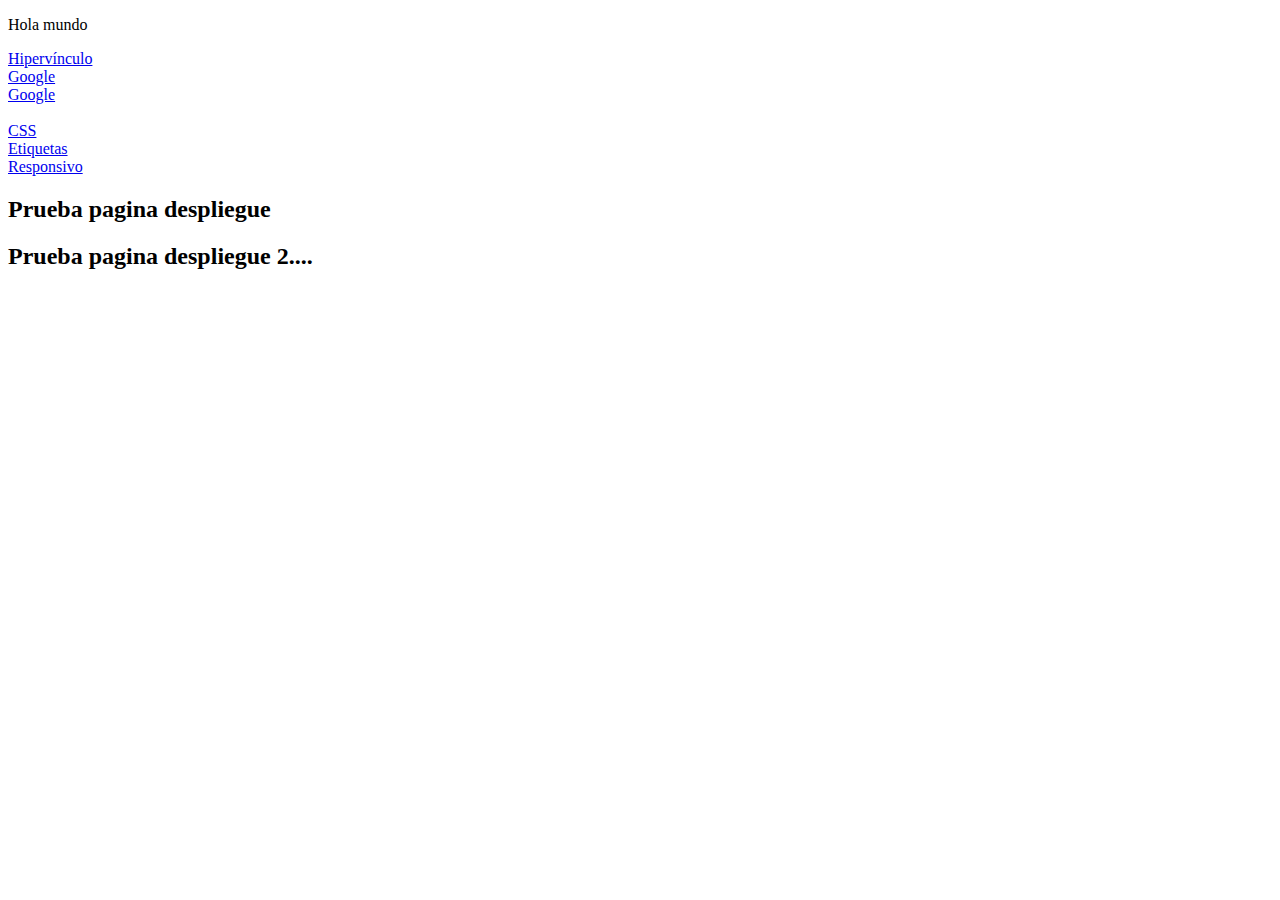
<file: index.html>
<!-- https://developer.mozilla.org/es/docs/Web/HTML/Element -->

<!DOCTYPE html>
<!-- <!DOCTYPE HTML PUBLIC "-//W3C//DTD HTML 4.01//EN"
            "http://www.w3.org/TR/html4/strict.dtd"> -->
<html lang="es">
  <head>
    <title>Titulo de la pagina</title>
  </head>
  <body>
    <p>Hola mundo</p>
    <a href="page.html">Hipervínculo</a>
    <br />
    <a href="https://www.google.com/">Google</a>
    <br />
    <a href="https://www.google.com/" target="_blank" rel="noopener">Google</a>

    <br />
    <br />
    <a href="css.html">CSS</a>
    <br />
    <a href="bodyTags.html">Etiquetas</a>
    <br />
    <a href="responsive.html">Responsivo</a>

    <h2>Prueba pagina despliegue</h2>

    <h2>Prueba pagina despliegue 2....</h2>
  </body>
</html>
</file>
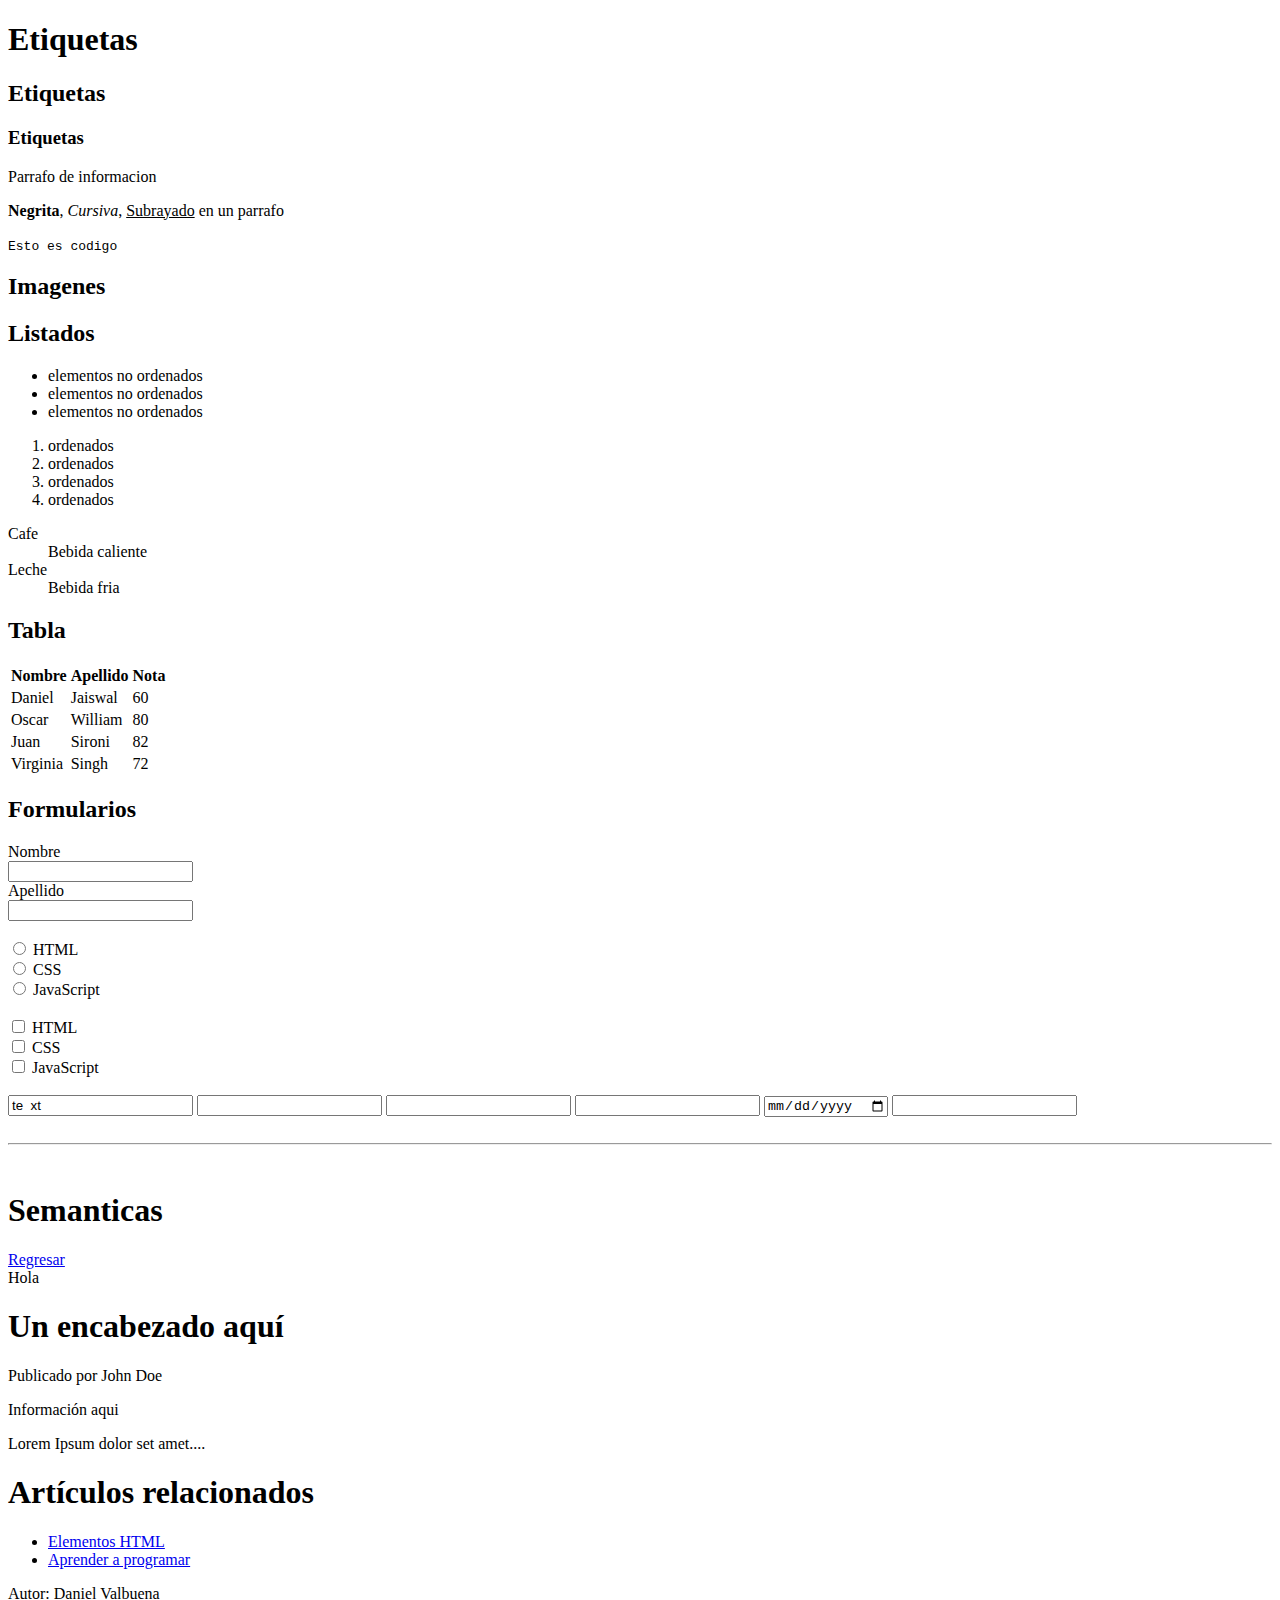
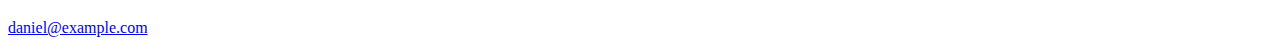
<file: bodyTags.html>
<!DOCTYPE html>
<html>
  <head>
    <title>Etiquetas Body</title>
  </head>
  <body>
    <h1>Etiquetas</h1>
    <h2>Etiquetas</h2>
    <h3>Etiquetas</h3>

    <p>Parrafo de informacion</p>
    <p><b>Negrita</b>, <i>Cursiva</i>, <u>Subrayado</u> en un parrafo</p>
    <code>Esto es codigo</code>
    <h2>Imagenes</h2>
    <!-- <img src="" /> -->
    <h2>Listados</h2>
    <ul>
      <li>elementos no ordenados</li>
      <li>elementos no ordenados</li>
      <li>elementos no ordenados</li>
    </ul>
    <ol>
      <li>ordenados</li>
      <li>ordenados</li>
      <li>ordenados</li>
      <li>ordenados</li>
    </ol>
    <dl>
      <dt>Cafe</dt>
      <dd>Bebida caliente</dd>
      <dt>Leche</dt>
      <dd>Bebida fria</dd>
    </dl>
    <h2>Tabla</h2>

    <table>
      <tr>
        <th>Nombre</th>
        <th>Apellido</th>
        <th>Nota</th>
      </tr>
      <tr>
        <td>Daniel</td>
        <td>Jaiswal</td>
        <td>60</td>
      </tr>
      <tr>
        <td>Oscar</td>
        <td>William</td>
        <td>80</td>
      </tr>
      <tr>
        <td>Juan</td>
        <td>Sironi</td>
        <td>82</td>
      </tr>
      <tr>
        <td>Virginia</td>
        <td>Singh</td>
        <td>72</td>
      </tr>
    </table>

    <h2>Formularios</h2>
    <form>
      <label for="fname">Nombre</label><br />
      <input type="text" id="fname" name="fname" /><br />
      <label for="lname">Apellido</label><br />
      <input type="text" id="lname" name="lname" />
    </form>
    <br />
    <form name="Lenguaje" method="post">
      <input type="radio" id="html" name="language" value="HTML" />
      <label for="html">HTML</label><br />
      <input type="radio" id="css" name="language" value="CSS" />
      <label for="css">CSS</label><br />
      <input type="radio" id="javascript" name="language" value="JavaScript" />
      <label for="javascript">JavaScript</label>
    </form>
    <br />
    <form>
      <input type="checkbox" id="vehicle1" name="language2" value="Bike" />
      <label for="vehicle1"> HTML</label><br />
      <input type="checkbox" id="vehicle2" name="language2" value="Car" />
      <label for="vehicle2"> CSS</label><br />
      <input type="checkbox" id="vehicle3" name="language2" value="Boat" />
      <label for="vehicle3"> JavaScript</label>
    </form>
    <br />
    <form>
      <input type="text" value="te  xt" />
      <input type="email" />
      <input type="search" />
      <input type="url" />
      <input type="date" />
      <input type="password" />
    </form>
    <br />
    <hr />
    <br />

    <header>
      <h1>Semanticas</h1>
    </header>
    <nav>
      <a href="index.html">Regresar</a>
    </nav>
    <main>
      <div>Hola</div>
      <article>
        <header>
          <h1>Un encabezado aquí</h1>
          <p>Publicado por John Doe</p>
          <p>Información aqui</p>
        </header>
        <p>Lorem Ipsum dolor set amet....</p>
      </article>

      <section>
        <h1>Artículos relacionados</h1>

        <ul>
          <li>
            <a href="https://developer.mozilla.org/es/docs/Web/HTML/Element"
              >Elementos HTML</a
            >
          </li>

          <li>
            <a href="https://www.w3schools.com/">Aprender a programar </a>
          </li>
        </ul>
      </section>
    </main>
    <footer>
      <p>Autor: Daniel Valbuena</p>
      <p><a href="mailto:daniel@example.com">daniel@example.com</a></p>
    </footer>
  </body>
</html>
</file>
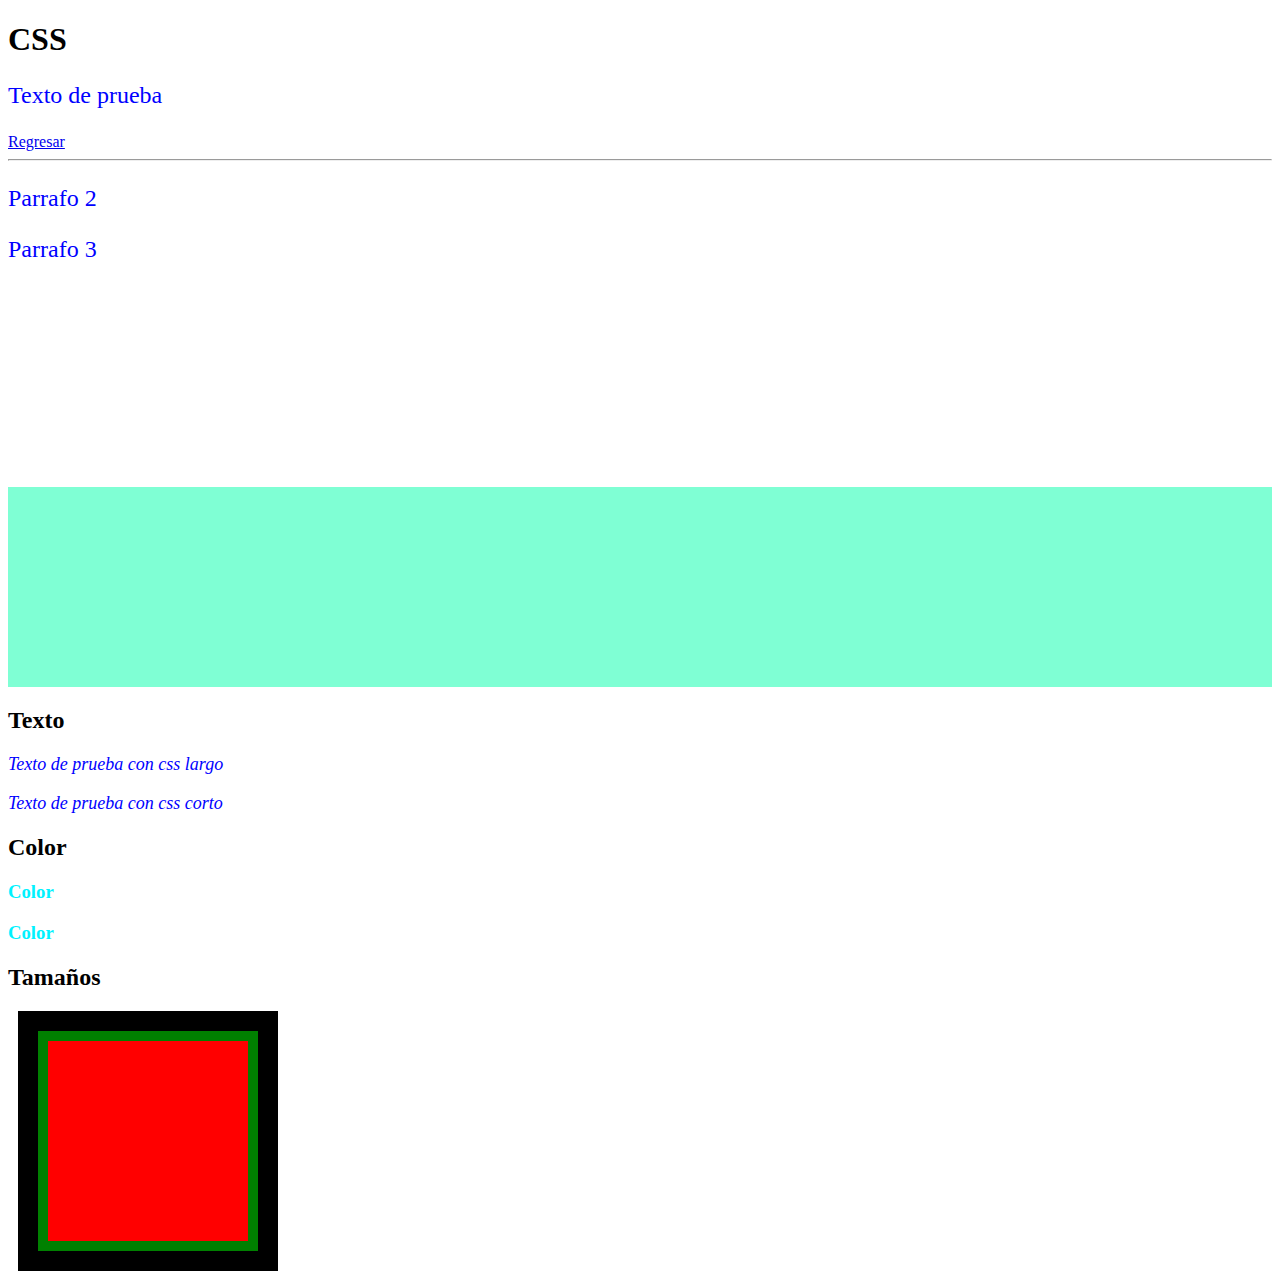
<file: css.html>
<!-- https://developer.mozilla.org/es/docs/Web/CSS/Reference -->
<!DOCTYPE html>
<html>
  <head>
    <title>CSS</title>
    <link
      rel="stylesheet"
      type="text/css"
      media="screen"
      href="styles/stylesPage.css"
    />
  </head>
  <body>
    <h1>CSS</h1>
    <p>Texto de prueba</p>
    <a href="index.html">Regresar</a>
    <hr />
    <div>
      <p>Parrafo 2</p>
      <a></a>
      <p>Parrafo 3</p>
    </div>
    <div class="background-image"></div>
    <div class="p"></div>
    <div id="background"></div>

    <h2>Texto</h2>
    <p class="long-text">Texto de prueba con css largo</p>
    <p class="short-text">Texto de prueba con css corto</p>

    <h2>Color</h2>
    <h3 id="id-color">Color</h3>
    <h3 class="class-color">Color</h3>

    <h2>Tamaños</h2>

    <div class="square-1">
      <div class="square-2"></div>
    </div>
  </body>
</html>
</file>
<file: styles/stylesPage.css>
@import url('https://fonts.googleapis.com/css2?family=Roboto:wght@100&display=swap');

p{
    color: blue;
    font-size: 24px;
}

.background-image {
    background-image: url("https://images.unsplash.com/photo-1523437113738-bbd3cc89fb19?ixlib=rb-1.2.1&ixid=MnwxMjA3fDB8MHxwaG90by1wYWdlfHx8fGVufDB8fHx8&auto=format&fit=crop&w=1742&q=80");
    background-size: contain;
    background-repeat: no-repeat;
    height: 200px;
}

#background{
    height: 200px;
    background-color: aquamarine;
}

.long-text{
    font-size: large;
    font-weight: 300;
    font-style: italic;
}

.short-text{
    font: italic normal 300 large Times;
}

#id-color{
    color: rgb(0, 242, 255);
}

.class-color{
    color: rgba(0, 242, 255, 1);
}

.square-1{
    background-color: green;
    height: 200px;
    width: 200px;
    margin: 10px;
    border: 20px solid;
    padding: 10px;
}
.square-2{
    background-color: red;
    height: 100%;
    width: 100%;
}
</file>
